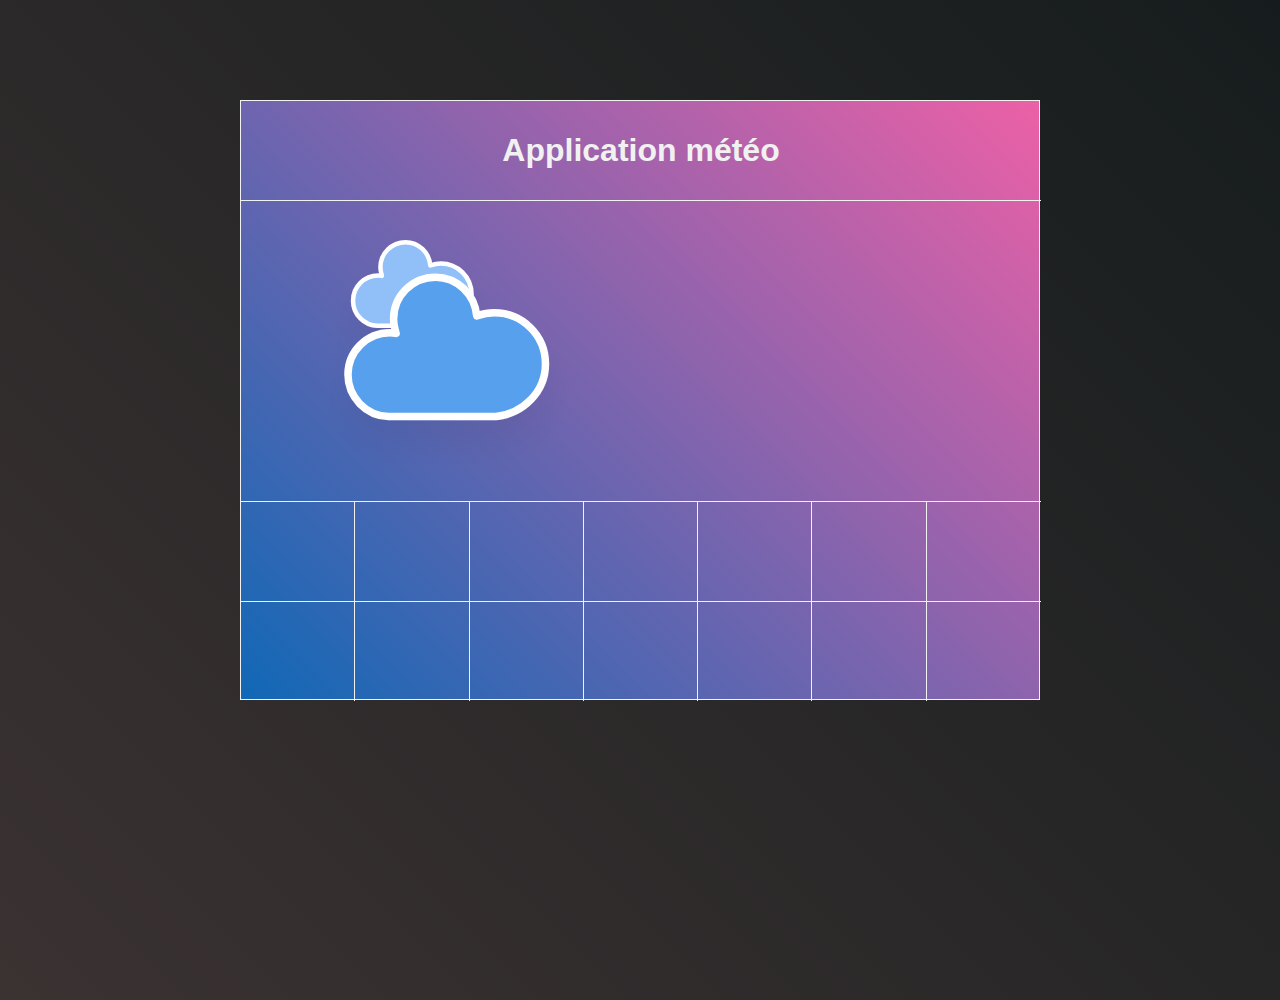
<file: AppDebut/index.html>
<!DOCTYPE html>
<html lang="fr">
<head>
    <meta charset="UTF-8">
    <meta name="viewport" content="width=device-width, initial-scale=1.0">
    <title>AppMétéo</title>
    <link rel="stylesheet" href="style.css">
</head>
<body>

    <div class="container">


        <h1>Application météo</h1>

        <div class="bloc-logo-info">

            <div class="bloc-logo">
                <img src="./ressources/jour/04d.svg" alt="logo du temps qu'il fait" class="logo-meteo">
            </div>

            <div class="bloc-info">
                <p class="temps"></p>
                <p class="temperature"></p>
                <p class="localisation"></p>
            </div>

        </div>

        <div class="heure-bloc-prevision">
            <div class="bloc-h">
                <p class="heure-nom-prevision"></p>
                <p class="heure-prevision-valeur"></p>
            </div>
            <div class="bloc-h">
                <p class="heure-nom-prevision"></p>
                <p class="heure-prevision-valeur"></p>
            </div>
            <div class="bloc-h">
                <p class="heure-nom-prevision"></p>
                <p class="heure-prevision-valeur"></p>
            </div>
            <div class="bloc-h">
                <p class="heure-nom-prevision"></p>
                <p class="heure-prevision-valeur"></p>
            </div>
            <div class="bloc-h">
                <p class="heure-nom-prevision"></p>
                <p class="heure-prevision-valeur"></p>
            </div>
            <div class="bloc-h">
                <p class="heure-nom-prevision"></p>
                <p class="heure-prevision-valeur"></p>
            </div>
            <div class="bloc-h">
                <p class="heure-nom-prevision"></p>
                <p class="heure-prevision-valeur"></p>
            </div>
        </div>

        <div class="jour-prevision-bloc">
            <div class="bloc-j">
                <p class="jour-prevision-nom"></p>
                <p class="jour-prevision-temp"></p>
            </div>
            <div class="bloc-j">
                <p class="jour-prevision-nom"></p>
                <p class="jour-prevision-temp"></p>
            </div>
            <div class="bloc-j">
                <p class="jour-prevision-nom"></p>
                <p class="jour-prevision-temp"></p>
            </div>
            <div class="bloc-j">
                <p class="jour-prevision-nom"></p>
                <p class="jour-prevision-temp"></p>
            </div>
            <div class="bloc-j">
                <p class="jour-prevision-nom"></p>
                <p class="jour-prevision-temp"></p>
            </div>
            <div class="bloc-j">
                <p class="jour-prevision-nom"></p>
                <p class="jour-prevision-temp"></p>
            </div>
            <div class="bloc-j">
                <p class="jour-prevision-nom"></p>
                <p class="jour-prevision-temp"></p>
            </div>
        </div>

    </div>
   

    <script type="module" src="scripts/main.js"></script>
</body>
</html>
</file>
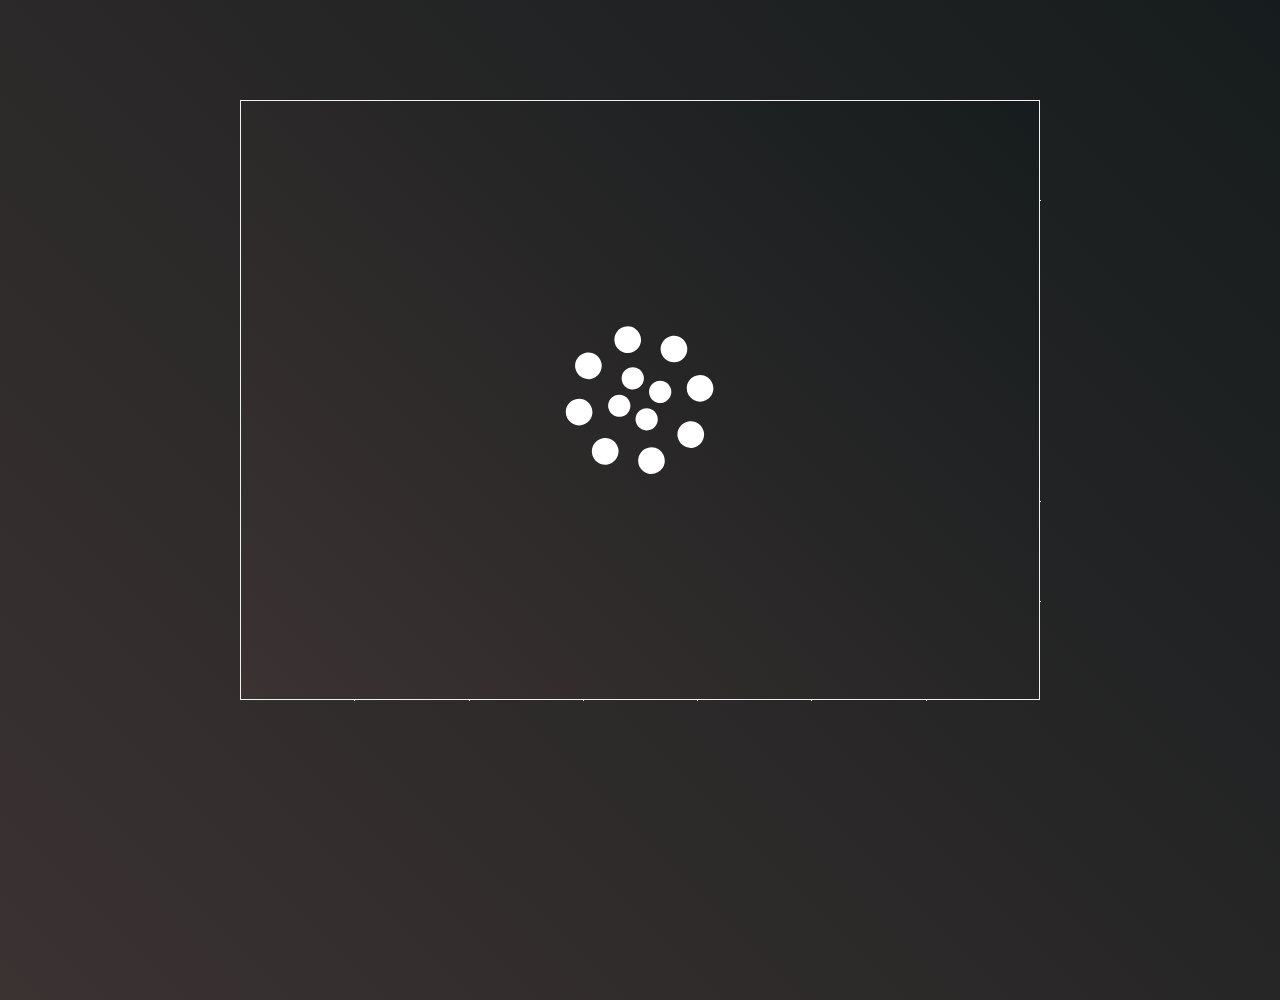
<file: AppFin/index.html>
<!DOCTYPE html>
<html lang="fr">
<head>
    <meta charset="UTF-8">
    <meta name="viewport" content="width=device-width, initial-scale=1.0">
    <title>AppMétéo</title>
    <link rel="stylesheet" href="style.css">
</head>
<body>

    <div class="container">

        <div class="overlay-icone-chargement">
            <img src="ressources/chargement/circles.svg" alt="logo chargement">
        </div>

        <h1>Application météo</h1>

        <div class="bloc-logo-info">

            <div class="bloc-logo">
                <img src="./ressources/jour/04d.svg" alt="logo du temps qu'il fait" class="logo-meteo">
            </div>

            <div class="bloc-info">
                <p class="temps"></p>
                <p class="temperature"></p>
                <p class="localisation"></p>
            </div>

        </div>

        <div class="heure-bloc-prevision">
            <div class="bloc-h">
                <p class="heure-nom-prevision"></p>
                <p class="heure-prevision-valeur"></p>
            </div>
            <div class="bloc-h">
                <p class="heure-nom-prevision"></p>
                <p class="heure-prevision-valeur"></p>
            </div>
            <div class="bloc-h">
                <p class="heure-nom-prevision"></p>
                <p class="heure-prevision-valeur"></p>
            </div>
            <div class="bloc-h">
                <p class="heure-nom-prevision"></p>
                <p class="heure-prevision-valeur"></p>
            </div>
            <div class="bloc-h">
                <p class="heure-nom-prevision"></p>
                <p class="heure-prevision-valeur"></p>
            </div>
            <div class="bloc-h">
                <p class="heure-nom-prevision"></p>
                <p class="heure-prevision-valeur"></p>
            </div>
            <div class="bloc-h">
                <p class="heure-nom-prevision"></p>
                <p class="heure-prevision-valeur"></p>
            </div>
        </div>

        <div class="jour-prevision-bloc">
            <div class="bloc-j">
                <p class="jour-prevision-nom"></p>
                <p class="jour-prevision-temp"></p>
            </div>
            <div class="bloc-j">
                <p class="jour-prevision-nom"></p>
                <p class="jour-prevision-temp"></p>
            </div>
            <div class="bloc-j">
                <p class="jour-prevision-nom"></p>
                <p class="jour-prevision-temp"></p>
            </div>
            <div class="bloc-j">
                <p class="jour-prevision-nom"></p>
                <p class="jour-prevision-temp"></p>
            </div>
            <div class="bloc-j">
                <p class="jour-prevision-nom"></p>
                <p class="jour-prevision-temp"></p>
            </div>
            <div class="bloc-j">
                <p class="jour-prevision-nom"></p>
                <p class="jour-prevision-temp"></p>
            </div>
            <div class="bloc-j">
                <p class="jour-prevision-nom"></p>
                <p class="jour-prevision-temp"></p>
            </div>
        </div>

    </div>
   
   
    <script type="module" src="scripts/main.js"></script>
</body>
</html>
</file>
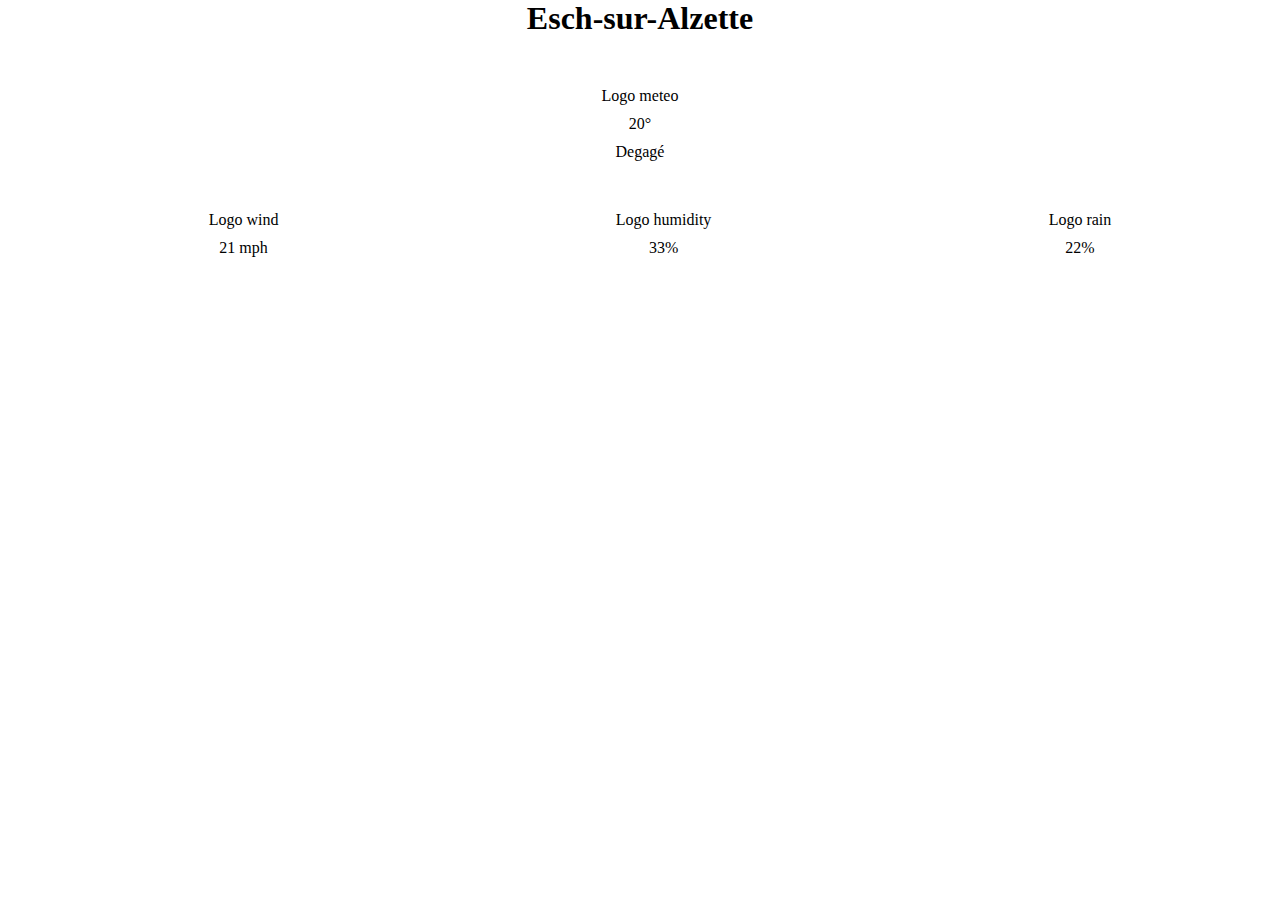
<file: v2/index.html>
<!DOCTYPE html>
<html lang="en">
<head>
    <meta charset="UTF-8">
    <meta http-equiv="X-UA-Compatible" content="IE=edge">
    <meta name="viewport" content="width=device-width, initial-scale=1.0">
    <title>Document</title>
    <link rel="stylesheet" href="style.css">
</head>
<body>
    
<main>

<h1 id="city-name"> Esch-sur-Alzette</h1>


<div id="block-meteo-actuel">
    <div id="logo-meteo">Logo meteo</div>
    <div id="temperature-actuel">20°</div>
    <div id="etat-ciel">Degagé</div>

    <ul id="actual-info"> 
        <li id="actual-wind">
            <div class="logo">Logo wind</div>
            <div class="info">21 mph</div>
        </li>
        <li id="actual-humidity">
            <div class="logo">Logo humidity </div>
            <div class="info">33%</div>
        </li>
        <li id="actual-rain">
            <div class="logo">Logo rain</div>
            <div class="info">22%</div>
        </li>
    </ul>

</div>

<div id="sunset-sunrise">
</div>

<div id="carousel-today">


</div>
</main>

<script src="script.js"></script>
</body>
</html>
</file>
<file: AppDebut/style.css>
*, ::before, ::after {
    box-sizing: border-box;
    margin: 0;
    padding: 0;
}
*, ::before, ::after {
    box-sizing: border-box;
    margin: 0;
    padding: 0;
}

body {
    font-family: Arial, Helvetica, sans-serif;
    color: #f1f1f1;
    background: linear-gradient(45deg, rgb(59,50,50), rgb(22,28,29));
    height: 100vh;
}

.container {
    width: 800px;
    height: 600px;
    background: linear-gradient(45deg, #1068b6, #ec60a6);
    display: grid;
    grid-template: 100px 300px 100px 100px / repeat(8, 100px);
    margin: 100px auto 0;
    position: relative;
    border: 1px solid #f1f1f1;
}

h1 {
    /* deb row / deb col / fin row / fin col */
    grid-area: 1 / 1 / 2 / -1;
    display: flex;
    justify-content: center;
    align-items: center;
    border-bottom: 1px solid #f1f1f1;
}

.bloc-logo-info {
    grid-area: 2 / 1 / 3 / -1;
    display: flex;
    justify-content: center;
    align-items: center;
}
.bloc-logo {
    width: 50%;
}
.bloc-logo img {
    width: 100%;
    height: auto;
}
.bloc-info {
    width: 50%;
}
.bloc-info .temps {
    font-size: 40px;
}
.bloc-info .temps::first-letter {
    text-transform: capitalize;
}
.bloc-info .temperature {
    font-size: 60px;
}
.bloc-info .localisation {
    font-size: 40px;
    word-wrap: break-word;
}

.heure-bloc-prevision {
    grid-area: 3 / 1 / 4 / -1;
}
.jour-prevision-bloc {
    grid-area: 4 / 1 / 5 / -1;
}
.jour-prevision-bloc, .heure-bloc-prevision {
    display: grid;
    grid-template: 100px / repeat(7, 1fr);
}

.bloc-h, .bloc-j {
    display: flex;
    justify-content: center;
    align-items: center;
    flex-direction: column;
    border-top: 1px solid #f1f1f1;
    font-size: 21px;
}

.bloc-h:not(:last-child), .bloc-j:not(:last-child) {
    border-right: 1px solid #f1f1f1;
}

.bloc-h p, .bloc-j p {
    margin: 5px;
}

/* Animation chargement */

/* .overlay-icone-chargement {
    position: absolute;
    width: 100%;
    height: 100%;
    background: linear-gradient(45deg, rgb(59,50,50), rgb(22,28,29));
    transition: opacity 1.1s ease-out;
    z-index: 1000;
}
.overlay-icone-chargement img {
    width: 150px;
    position: absolute;
    top: 50%;
    left: 50%;
    transform: translate(-50%, -50%);
}
.disparition {
    opacity: 0;
} */
</file>
<file: AppFin/style.css>
*, ::before, ::after {
    box-sizing: border-box;
    margin: 0;
    padding: 0;
}
*, ::before, ::after {
    box-sizing: border-box;
    margin: 0;
    padding: 0;
}

body {
    font-family: Arial, Helvetica, sans-serif;
    color: #f1f1f1;
    background: linear-gradient(45deg, rgb(59,50,50), rgb(22,28,29));
    height: 100vh;
}

.container {
    width: 800px;
    height: 600px;
    background: linear-gradient(45deg, #1068b6, #ec60a6);
    display: grid;
    grid-template: 100px 300px 100px 100px / repeat(8, 100px);
    margin: 100px auto 0;
    position: relative;
    border: 1px solid #f1f1f1;
}

h1 {
    /* deb row / deb col / fin row / fin col */
    grid-area: 1 / 1 / 2 / -1;
    display: flex;
    justify-content: center;
    align-items: center;
    border-bottom: 1px solid #f1f1f1;
}

.bloc-logo-info {
    grid-area: 2 / 1 / 3 / -1;
    display: flex;
    justify-content: center;
    align-items: center;
}
.bloc-logo {
    width: 50%;
}
.bloc-logo img {
    width: 100%;
    height: auto;
}
.bloc-info {
    width: 50%;
}
.bloc-info .temps {
    font-size: 40px;
}
.bloc-info .temps::first-letter {
    text-transform: capitalize;
}
.bloc-info .temperature {
    font-size: 60px;
}
.bloc-info .localisation {
    font-size: 40px;
    word-wrap: break-word;
}

.heure-bloc-prevision {
    grid-area: 3 / 1 / 4 / -1;
}
.jour-prevision-bloc {
    grid-area: 4 / 1 / 5 / -1;
}
.jour-prevision-bloc, .heure-bloc-prevision {
    display: grid;
    grid-template: 100px / repeat(7, 1fr);
}

.bloc-h, .bloc-j {
    display: flex;
    justify-content: center;
    align-items: center;
    flex-direction: column;
    border-top: 1px solid #f1f1f1;
    font-size: 21px;
}

.bloc-h:not(:last-child), .bloc-j:not(:last-child) {
    border-right: 1px solid #f1f1f1;
}

.bloc-h p, .bloc-j p {
    margin: 5px;
}

/* Animation chargement */

.overlay-icone-chargement {
    position: absolute;
    width: 100%;
    height: 100%;
    background: linear-gradient(45deg, rgb(59,50,50), rgb(22,28,29));
    transition: opacity 1.1s ease-out;
    z-index: 1000;
}
.overlay-icone-chargement img {
    width: 150px;
    position: absolute;
    top: 50%;
    left: 50%;
    transform: translate(-50%, -50%);
}
.disparition {
    opacity: 0;
}
</file>
<file: v2/style.css>
*{
    margin: 0;
    box-sizing: border-box;
    list-style: none;
    text-align: center;
}
body{
    width: 100vw;
}

main{
    display: flex;
    flex-direction: column;
    align-items: center;
    justify-content: center;
    width: 100vw;
}

#city-name{}

#block-meteo-actuel{
    margin-top: 50px;
}

#logo-meteo{

}

#temperature-actuel{}

#etat-ciel{}

#block-meteo-actuel div{
    margin-bottom: 10px;
}


#actual-info{
    display: flex;
    justify-content: space-around;
    width: 100vw;
    margin-top: 50px;
}

#actual-info li{
    
}
</file>
